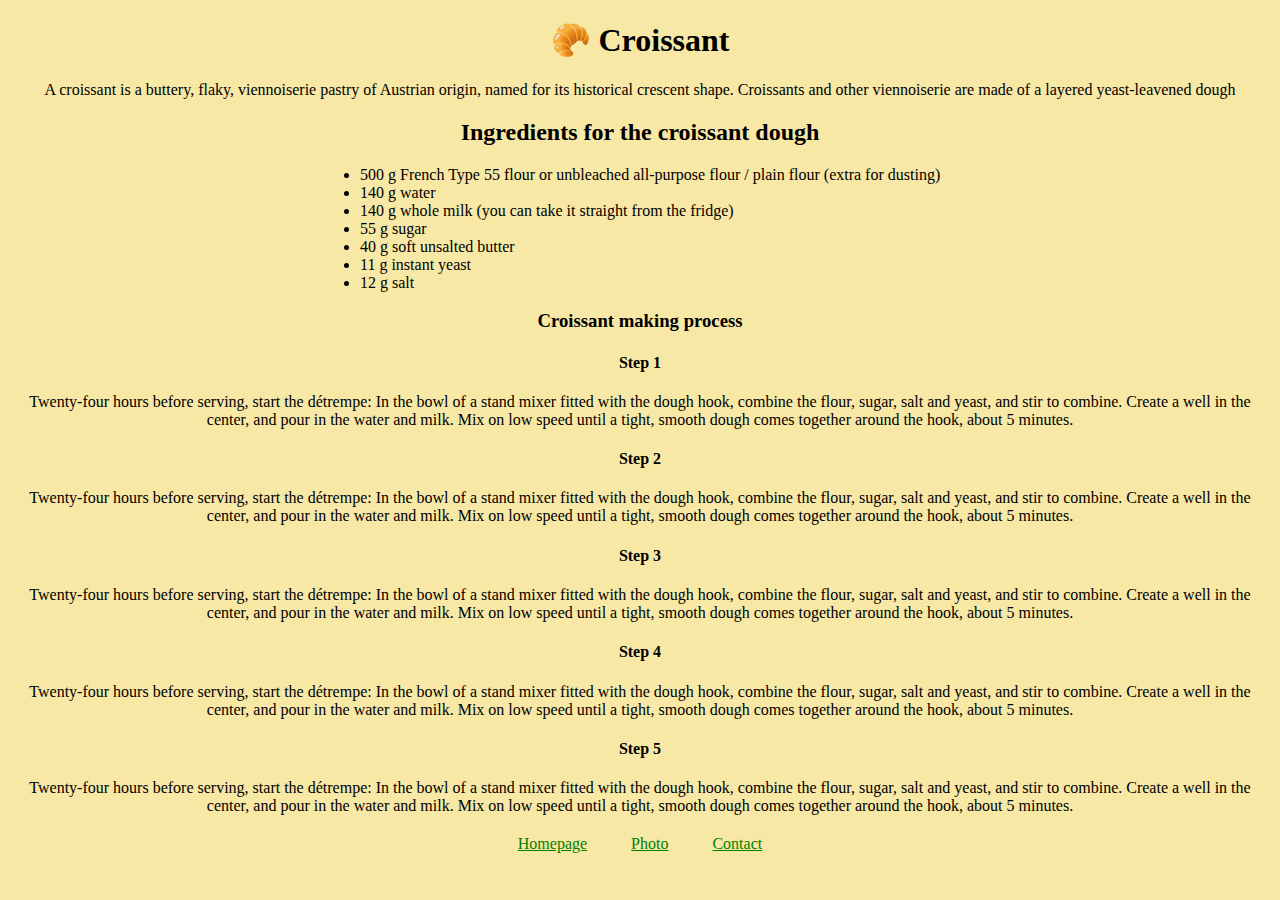
<file: index.html>
<!DOCTYPE html>
<html lang="en">
  <head>
    <meta charset="UTF-8" />
    <meta http-equiv="X-UA-Compatible" content="IE=edge" />
    <meta
      name="description"
      content="How to make homemade French croissants, with detailed, step by step instructions. Buttery, crisp, flaky croissants, and how to perfect them!"
    />
    <meta name="viewport" content="width=device-width, initial-scale=1.0" />
    <link rel="stylesheet" href="/src/styles.css" />
    <title>The best croissant recipe</title>
  </head>
  <body>
    <h1>🥐 Croissant</h1>
    <p>
      A croissant is a buttery, flaky, viennoiserie pastry of Austrian origin,
      named for its historical crescent shape. Croissants and other viennoiserie
      are made of a layered yeast-leavened dough
    </p>
    <h2>Ingredients for the croissant dough</h2>
    <ul>
      <li>
        500 g French Type 55 flour or unbleached all-purpose flour / plain flour
        (extra for dusting)
      </li>
      <li>140 g water</li>
      <li>140 g whole milk (you can take it straight from the fridge)</li>
      <li>55 g sugar</li>
      <li>40 g soft unsalted butter</li>
      <li>11 g instant yeast</li>
      <li>12 g salt</li>
    </ul>
    <h3>Croissant making process</h3>
    <h4>Step 1</h4>
    <p>
      Twenty-four hours before serving, start the détrempe: In the bowl of a
      stand mixer fitted with the dough hook, combine the flour, sugar, salt and
      yeast, and stir to combine. Create a well in the center, and pour in the
      water and milk. Mix on low speed until a tight, smooth dough comes
      together around the hook, about 5 minutes.
    </p>
    <h4>Step 2</h4>
    <p>
      Twenty-four hours before serving, start the détrempe: In the bowl of a
      stand mixer fitted with the dough hook, combine the flour, sugar, salt and
      yeast, and stir to combine. Create a well in the center, and pour in the
      water and milk. Mix on low speed until a tight, smooth dough comes
      together around the hook, about 5 minutes.
    </p>
    <h4>Step 3</h4>
    <p>
      Twenty-four hours before serving, start the détrempe: In the bowl of a
      stand mixer fitted with the dough hook, combine the flour, sugar, salt and
      yeast, and stir to combine. Create a well in the center, and pour in the
      water and milk. Mix on low speed until a tight, smooth dough comes
      together around the hook, about 5 minutes.
    </p>
    <h4>Step 4</h4>
    <p>
      Twenty-four hours before serving, start the détrempe: In the bowl of a
      stand mixer fitted with the dough hook, combine the flour, sugar, salt and
      yeast, and stir to combine. Create a well in the center, and pour in the
      water and milk. Mix on low speed until a tight, smooth dough comes
      together around the hook, about 5 minutes.
    </p>
    <h4>Step 5</h4>
    <p>
      Twenty-four hours before serving, start the détrempe: In the bowl of a
      stand mixer fitted with the dough hook, combine the flour, sugar, salt and
      yeast, and stir to combine. Create a well in the center, and pour in the
      water and milk. Mix on low speed until a tight, smooth dough comes
      together around the hook, about 5 minutes.
    </p>

    <footer>
      <a href="/" title="Link to homepage of site about croissants">Homepage</a>
      <a href="/photo.html" title="Page with photos of croissants">Photo</a>
      <a
        href="/contact.html"
        title="Contact us to recive croissant video-recipe"
        >Contact</a
      >
    </footer>
  </body>
</html>
</file>
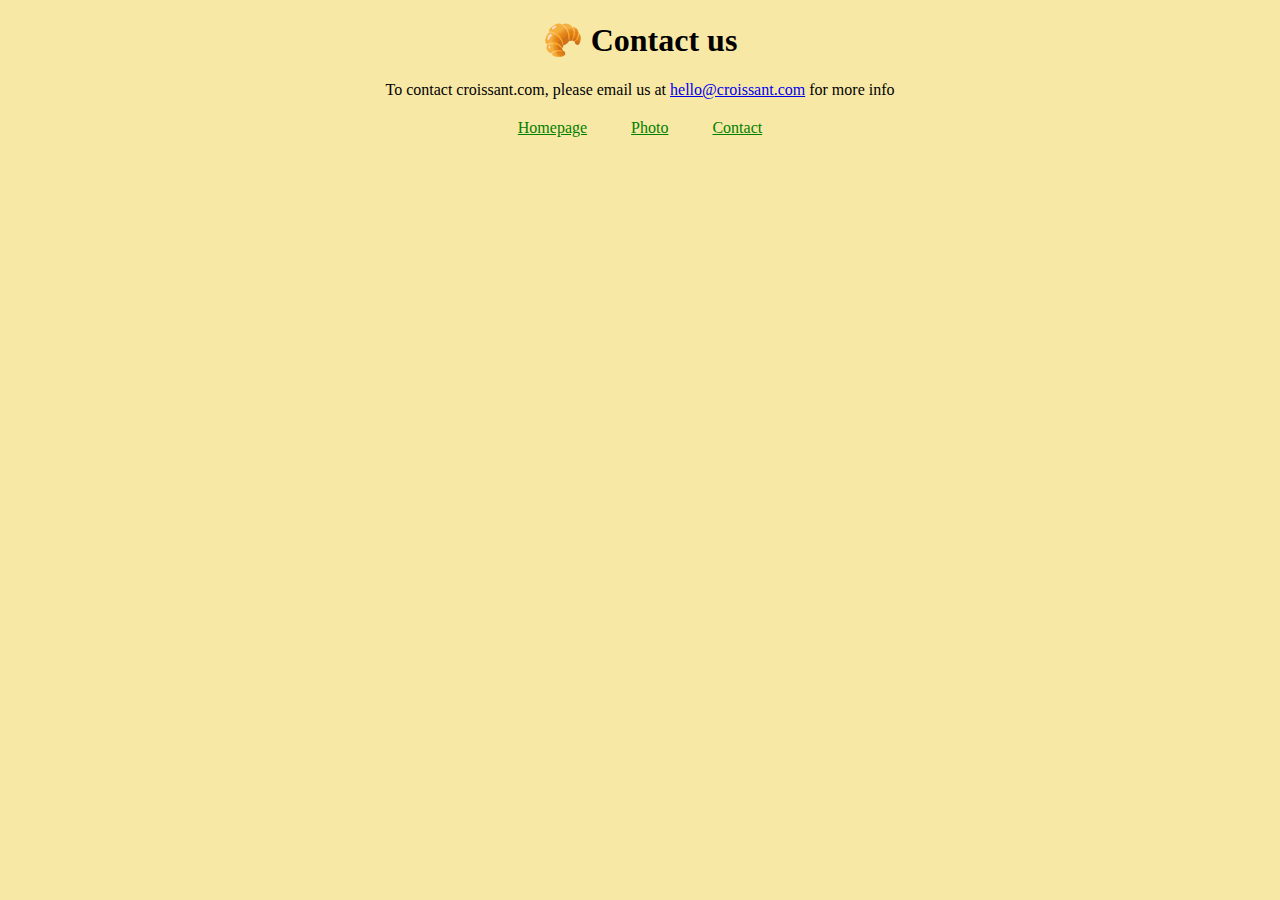
<file: contact.html>
<!DOCTYPE html>
<html lang="en">
  <head>
    <meta charset="UTF-8" />
    <meta http-equiv="X-UA-Compatible" content="IE=edge" />
    <meta name="viewport" content="width=device-width, initial-scale=1.0" />
    <meta
      name="description"
      content="How to make homemade French croissants, with detailed, step by step instructions. Buttery, crisp, flaky croissants, and how to perfect them!"
    />
    <link rel="stylesheet" href="/src/styles.css" />
    <title>Contact us</title>
  </head>
  <body>
    <h1>🥐 Contact us</h1>
    <p>
      To contact croissant.com, please email us at
      <a
        href="mailto:>hello@croissant.com"
        title="Contact us to recive croissant video-recipe"
        >hello@croissant.com</a
      >
      for more info
    </p>
    <footer>
      <a href="/" title="Link to homepage of site about croissants">Homepage</a>
      <a href="/photo.html" title="Page with photos of croissants">Photo</a>
      <a
        href="/contact.html"
        title="Contact us to recive croissant video-recipe"
        >Contact</a
      >
    </footer>
  </body>
</html>
</file>
<file: src/styles.css>
body {
  background: #f8e8a6;
}
h1,
h2,
h3,
h4,
p {
  text-align: center;
}
footer {
  text-align: center;
  margin: 20px;
}
img {
  display: block;
  margin: 0 auto;
  width: 800px;
  max-width: 100%;
  border-radius: 20px;
}

footer a {
  margin: 20px;
  color: green;
}
ul {
  width: 600px;
  margin: 0 auto;
}
</file>
